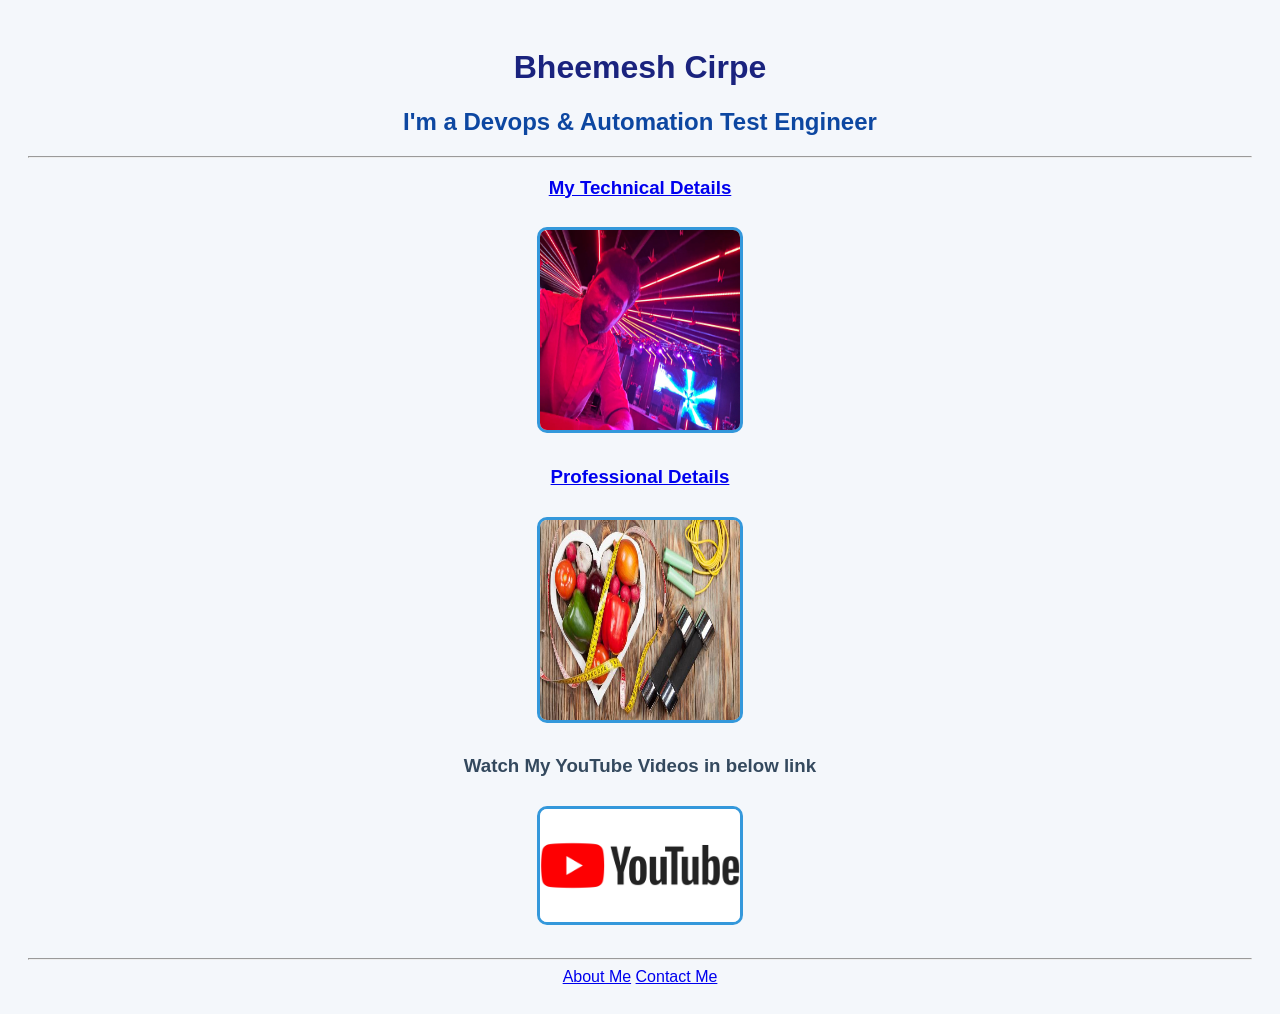
<file: index.html>
<!DOCTYPE html>
<html lang="en">

<head>
  <meta charset="UTF-8">
  <title>Bheemesh's Portfolio</title>
  <link rel="stylesheet" href="./assets/css/style.css">
</head>

<body>
  <h1>Bheemesh Cirpe</h1>
  <h2>I'm a Devops & Automation Test Engineer</h2>
  <hr />
  <h3><a href="./public/bheem-details.html">My Technical Details</a></h3>
  <img src="./assets/images/bheem.jpeg" height="200" alt="Bheemesh" />
  <h3><a href="./public/prof-details.html">Professional Details</a></h3>
  <img src="./assets/images/fitness.jpg" height="200" alt="fitness" />
  <h3>Watch My YouTube Videos in below link</h3>
  <p>
    <a href="https://youtu.be/-BfiRs-AEvI?si=ZuPKenMSivcPzMeH" target="_blank">
      <img src="./assets/images/youtube.jpg" alt="Watch on YouTube" width="40">
    </a>
  </p>


  <hr />
  <a href="./public/about.html">About Me</a>
  <a href="./public/contact.html">Contact Me</a>
</body>

</html>
</file>
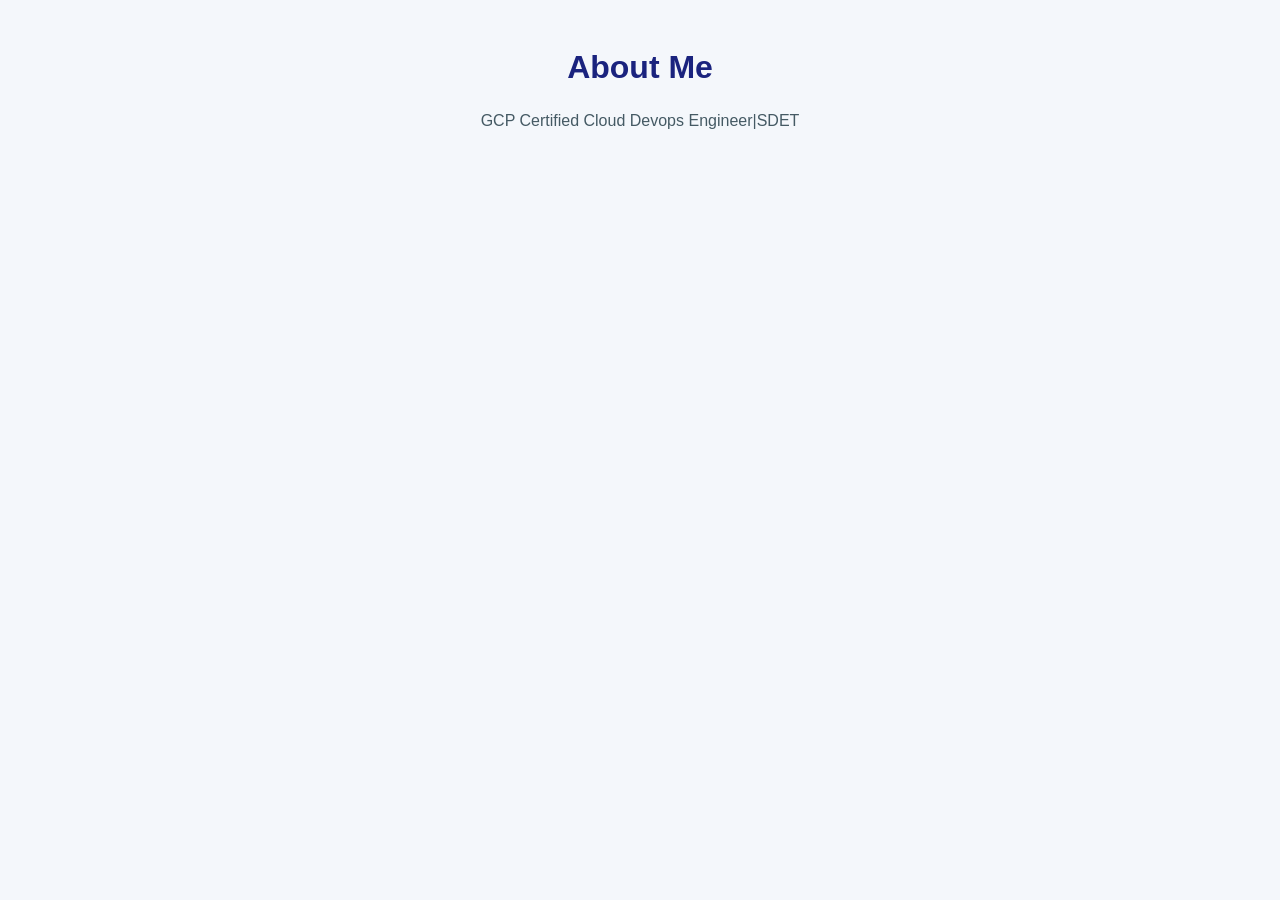
<file: public/about.html>
<!DOCTYPE html>
<html lang="en">

<head>
  <meta charset="UTF-8">
  <meta name="viewport" content="width=device-width, initial-scale=1.0">
  <title>About Bheemesh</title>
  <link rel="stylesheet" href="../assets/css/style.css">
</head>

<body>
  <h1>About Me</h1>
  <p>GCP Certified Cloud Devops Engineer|SDET</p>
</body>

</html>
</file>
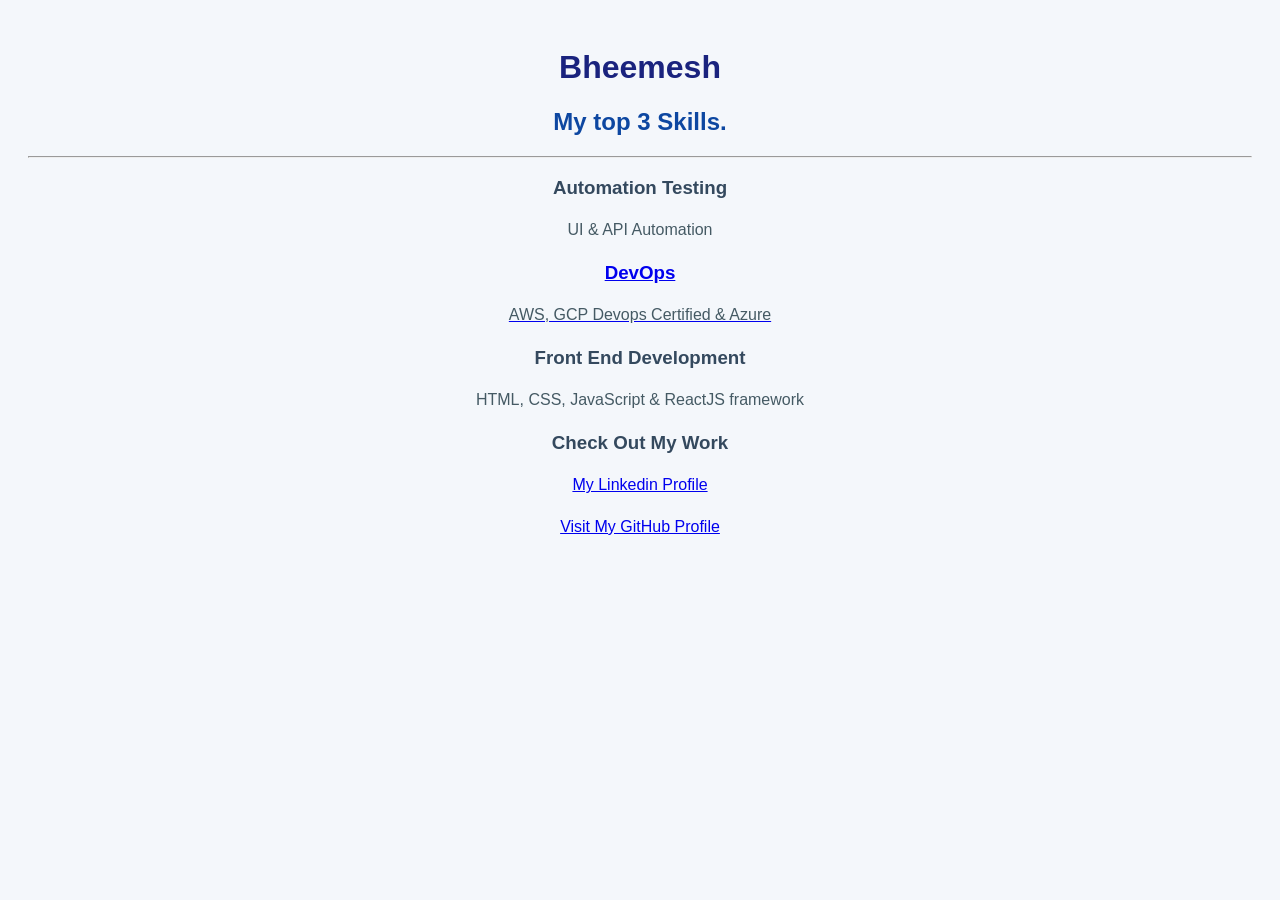
<file: public/bheem-details.html>
<!DOCTYPE html>
<html lang="en">

<head>
    <meta charset="UTF-8">
    <meta name="viewport" content="width=device-width, initial-scale=1.0">
    <title>Bheemesh Skillset</title>
    <link rel="stylesheet" href="../assets/css/style.css">
</head>

<body>
    <h1>Bheemesh</h1>
    <h2>My top 3 Skills.</h2>
    <hr />

    <h3>Automation Testing</h3>
    <p>UI & API Automation</p>

    <a href="https://www.credly.com/badges/6b10f5b2-ba26-43e2-bac0-6e8b6c6c82be">
        <h3>DevOps</h3>
        <p>AWS, GCP Devops Certified & Azure</p>
    </a>


    <h3>Front End Development</h3>
    <p>HTML, CSS, JavaScript & ReactJS framework</p>

    <h3>Check Out My Work</h3>
    <p>
        <a href="https://in.linkedin.com/in/bheemesh-cirpe-2009a080" target="_blank">
            My Linkedin Profile
        </a>
    </p>
    <p>
        <a href="https://github.com/BheemeshCirpe" target="_blank">
            Visit My GitHub Profile
        </a>
    </p>


</body>


</html>
</file>
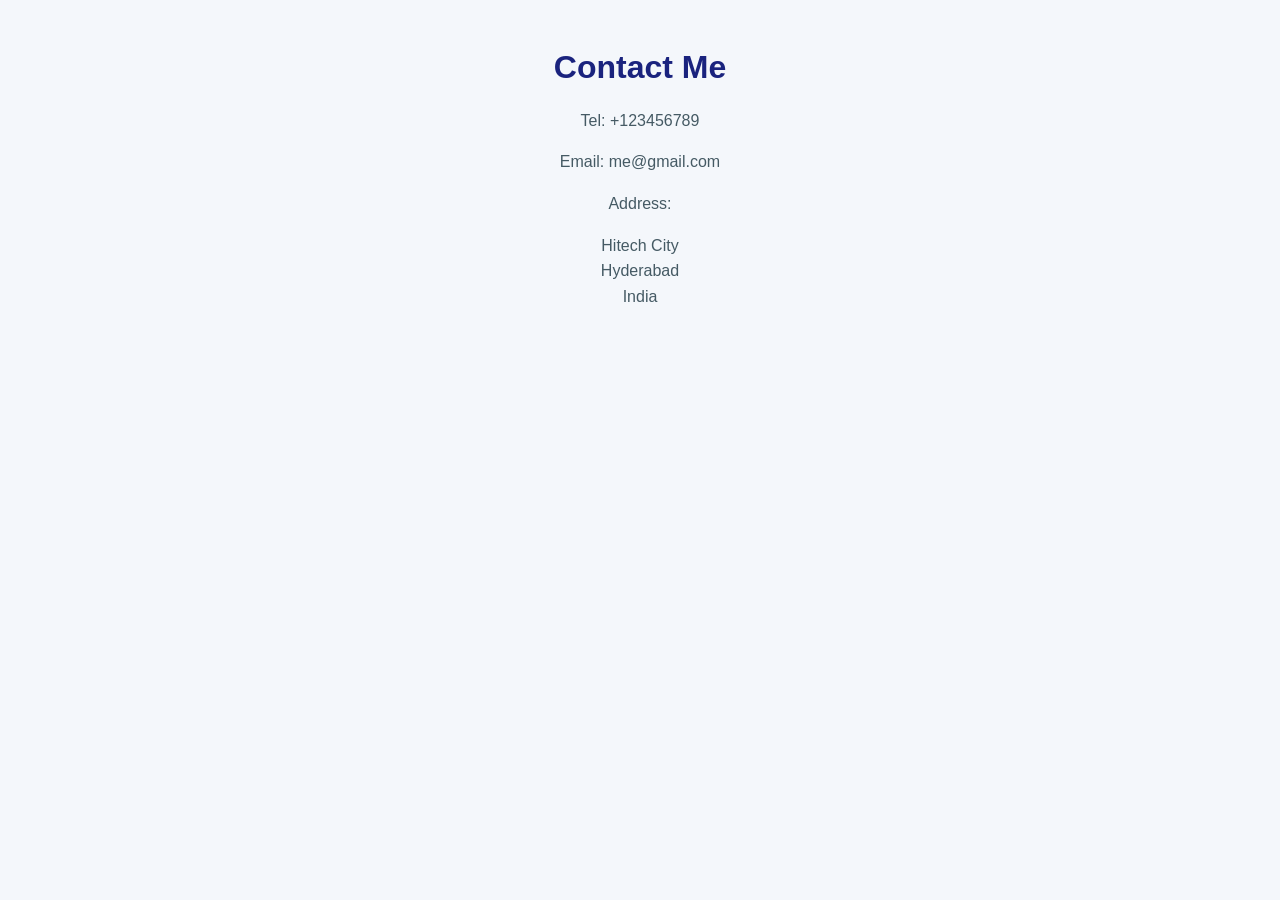
<file: public/contact.html>
<!DOCTYPE html>
<html lang="en">

<head>
  <meta charset="UTF-8">
  <meta name="viewport" content="width=device-width, initial-scale=1.0">
  <title>Bheemesh Contact Details</title>
  <link rel="stylesheet" href="../assets/css/style.css">
</head>

<body>
  <h1>Contact Me</h1>
  <p>Tel: +123456789</p>
  <p>Email: me@gmail.com</p>
  <p>Address:</p>
  <p>
    Hitech City<br />
    Hyderabad<br />
    India <br />
  </p>
</body>

</html>
</file>
<file: assets/css/style.css>
/* ---------- Body ---------- */
body {
  font-family: Arial;
  background: #f4f7fb;      /* light blue background */
  text-align: center;       /* center content */
  color: #34495e;           /* default text color */
  padding: 20px;
}

/* ---------- Headings ---------- */
h1 {
  color: #1a237e;           /* dark blue */
}

h2 {
  color: #0d47a1;           /* blue sub-headings */
}

/* ---------- Paragraph ---------- */
p {
  color: #455a64;           /* cool gray */
  line-height: 1.6;
}

/* ---------- Images ---------- */
img {
  width: 200px;
  border-radius: 10px;       /* smooth corners */
  border: 3px solid #3498db; /* blue border */
  margin: 10px 0;
}

/* ---------- Unordered List ---------- */
ul {
  list-style-type: disc;      /* standard dots */
  text-align: left;           /* list text aligned left */
  display: inline-block;      /* keeps list centered on page */
  padding-left: 20px;         /* space for bullets */
  margin: 20px 0;
}

li {
  color: #455a64;
  margin: 5px 0;
}

/* ---------- Optional highlight text ---------- */
span {
  color: #e67e22;            /* orange highlight */
}
</file>
